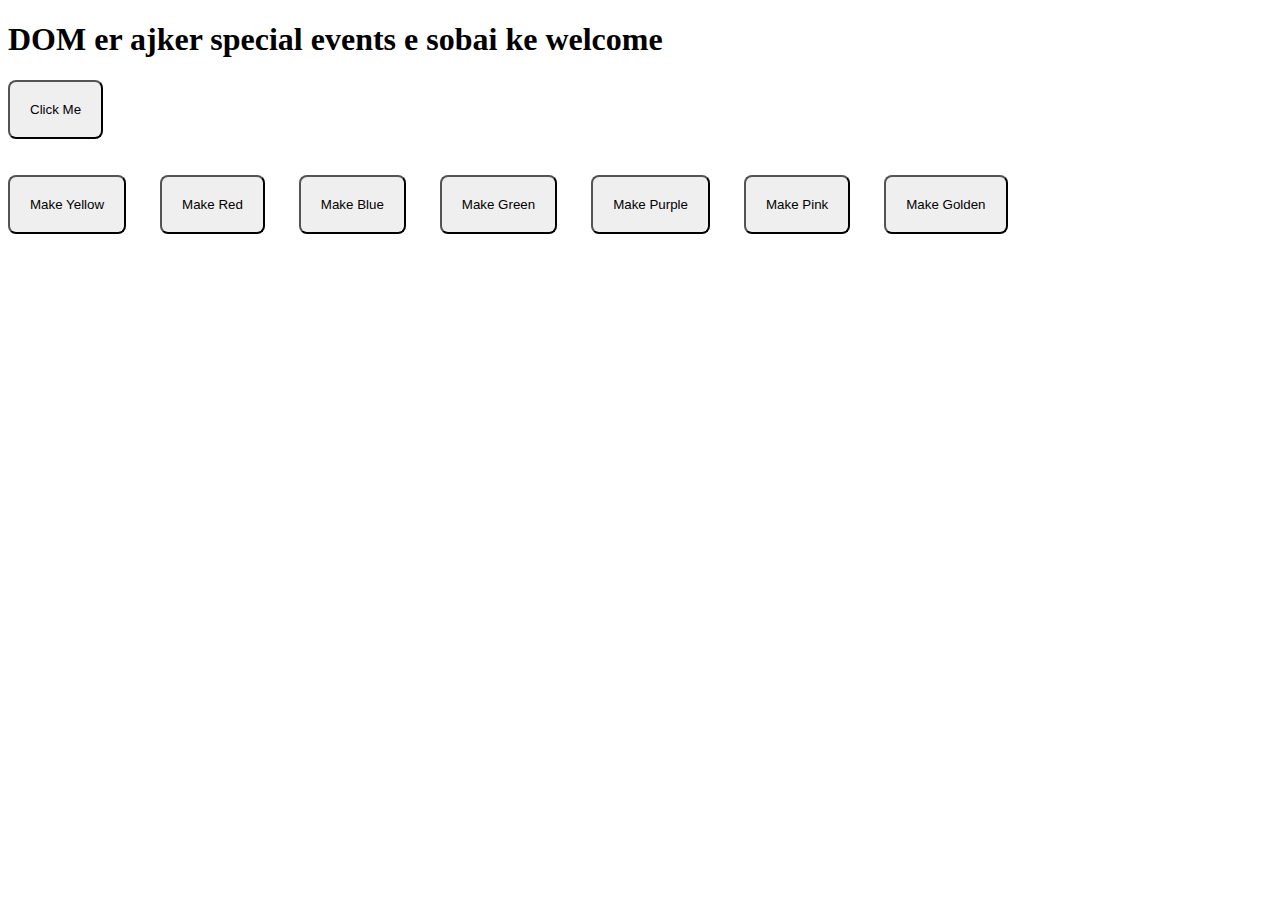
<file: index.html>
<!DOCTYPE html>
<html lang="en">
<head>
    <meta charset="UTF-8">
    <meta http-equiv="X-UA-Compatible" content="IE=edge">
    <meta name="viewport" content="width=device-width, initial-scale=1.0">
    <title>Dom More Explore About Event</title>
    <link rel="stylesheet" href="style/style.css">
</head>
<body>

    <h1 onclick="console.log('I am clicked for h1')">DOM er ajker special events e sobai ke welcome</h1>
    <button onclick="document.body.style.backgroundColor = '#FFFFFF'">Click Me</button>
    <br><br><br>
                    <!-- option - 1 -->
    <button onclick="document.body.style.backgroundColor= 'yellow'">Make Yellow</button>
                    <!-- option - 2 -->
    <button onclick="makeRed()">Make Red</button>
                    <!-- option - 3 -->
    <button id = "make-blue">Make Blue</button>
                    <!-- option - 3 -->
    <button id = "make-green">Make Green</button>

    <button id="make-purple">Make Purple</button>
    <button id="make-pink">Make Pink</button>
    <button id="gold">Make Golden</button>
    <script src="js/events.js"></script>
</body>
</html>
</file>
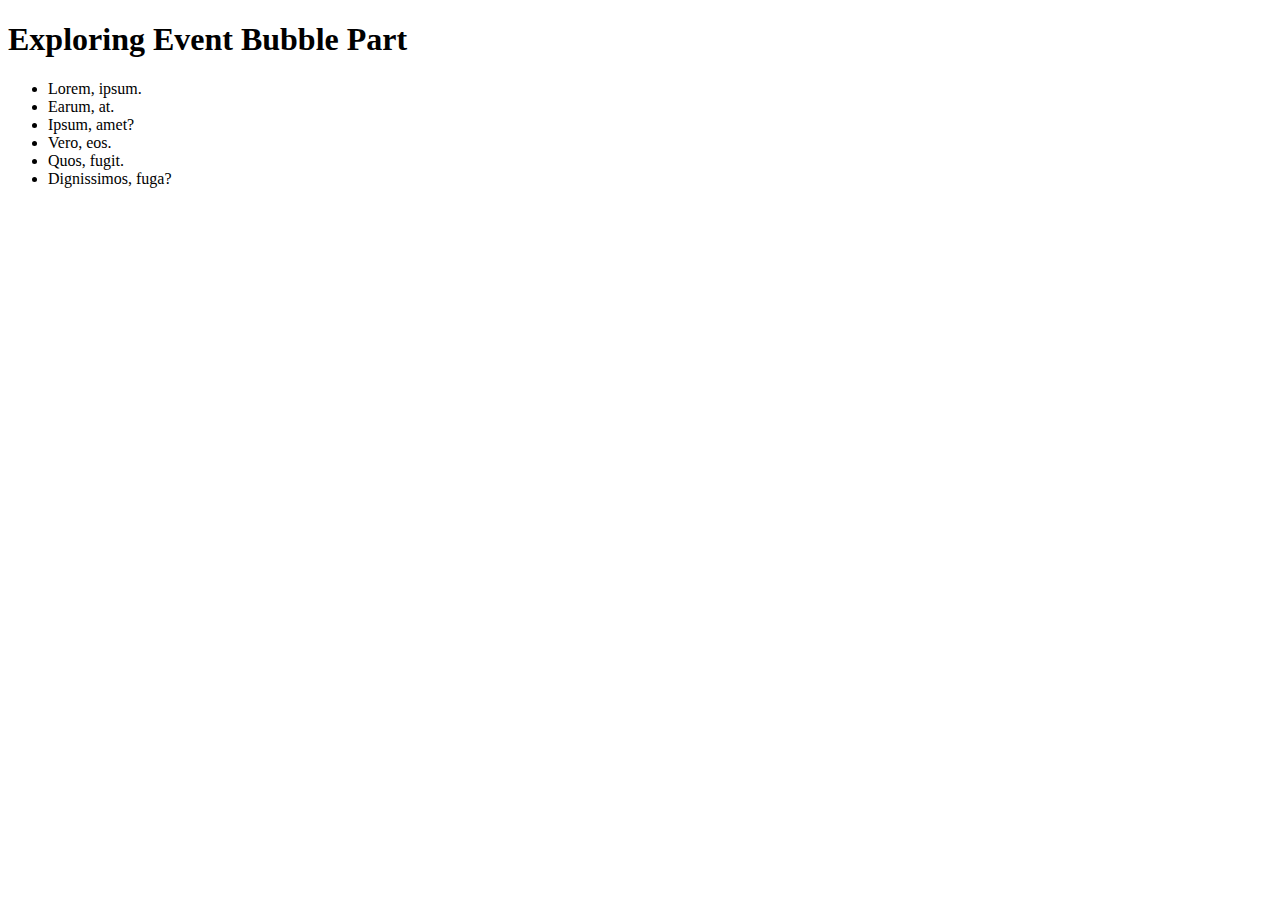
<file: bubble.html>
<!DOCTYPE html>
<html lang="en">
<head>
    <meta charset="UTF-8">
    <meta http-equiv="X-UA-Compatible" content="IE=edge">
    <meta name="viewport" content="width=device-width, initial-scale=1.0">
    <title>Event Bubble</title>
</head>
<body>
    <h1>Exploring Event Bubble Part</h1>
    <section>
        <ul id="list-ul">
            <li id="item-1">Lorem, ipsum.</li>
            <li id="item-2">Earum, at.</li>
            <li id="item-3">Ipsum, amet?</li>
            <li id="item-4">Vero, eos.</li>
            <li id="item-5">Quos, fugit.</li>
            <li id="item-6">Dignissimos, fuga?</li>
        </ul>
    </section>

    <script>
        document.getElementById('item-2').addEventListener('click',function(){
            console.log("item-2 clicked");
            // event.stopPropagation();
            event.stopImmediatePropagation();
        })
        document.getElementById('item-2').addEventListener('click',function(){
            console.log("item-2 second clicked")
        })
        document.getElementById('item-2').addEventListener('click',function(){
            console.log("item-2 third clicked")
        })
        document.getElementById('item-2').addEventListener('click',function(){
            console.log("item-2 final clicked")
        })

        document.getElementById('list-ul').addEventListener('click',function(){
            console.log("ul clicked")
        })
    </script>
</body>
</html>
</file>
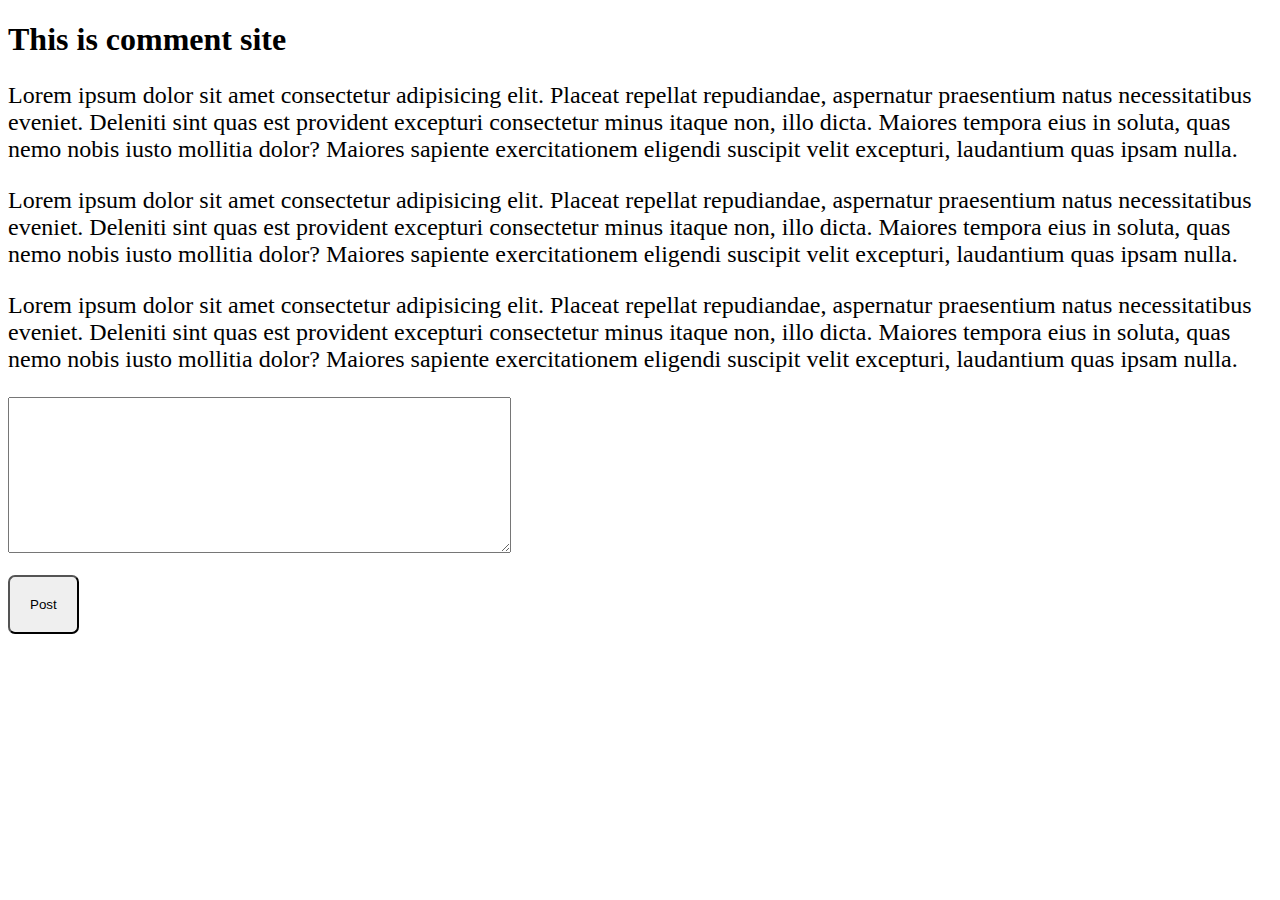
<file: comment_box.html>
<!DOCTYPE html>
<html lang="en">
<head>
    <meta charset="UTF-8">
    <meta http-equiv="X-UA-Compatible" content="IE=edge">
    <meta name="viewport" content="width=device-width, initial-scale=1.0">
    <title>Add Your Comment</title>
    <style>
        p{
            font-size: 24px;

        }
        button{
            padding: 20px;
            border-radius: 7px;
        }
    </style>
</head>
<body>
    <h1>This is comment site</h1>
    <div id="container">
        <p>Lorem ipsum dolor sit amet consectetur adipisicing elit. Placeat repellat repudiandae, aspernatur praesentium natus necessitatibus eveniet. Deleniti sint quas est provident excepturi consectetur minus itaque non, illo dicta. Maiores tempora eius in soluta, quas nemo nobis iusto mollitia dolor? Maiores sapiente exercitationem eligendi suscipit velit excepturi, laudantium quas ipsam nulla.</p>
        <p>Lorem ipsum dolor sit amet consectetur adipisicing elit. Placeat repellat repudiandae, aspernatur praesentium natus necessitatibus eveniet. Deleniti sint quas est provident excepturi consectetur minus itaque non, illo dicta. Maiores tempora eius in soluta, quas nemo nobis iusto mollitia dolor? Maiores sapiente exercitationem eligendi suscipit velit excepturi, laudantium quas ipsam nulla.</p>
        <p>Lorem ipsum dolor sit amet consectetur adipisicing elit. Placeat repellat repudiandae, aspernatur praesentium natus necessitatibus eveniet. Deleniti sint quas est provident excepturi consectetur minus itaque non, illo dicta. Maiores tempora eius in soluta, quas nemo nobis iusto mollitia dolor? Maiores sapiente exercitationem eligendi suscipit velit excepturi, laudantium quas ipsam nulla.</p>
    </div>

    <div>
        <textarea name="" id="text-area" cols="60" rows="10"></textarea><br><br>
        <button id="post">Post</button>
    </div>

    <script>
        // step-1 : add action listener for post button

        document.getElementById('post').addEventListener('click',function(){
            
            // step-2: get the text from comment box
            const new_comment = document.getElementById('text-area');
            comment = new_comment.value

            // step-3 : create a p tag element
            const container = document.getElementById('container');
            const p = document.createElement('p');
            p.innerText = comment;
            container.appendChild(p);

            // step-4: clear the text area

            new_comment.value = '';
 })
    </script>
</body>
</html>
</file>
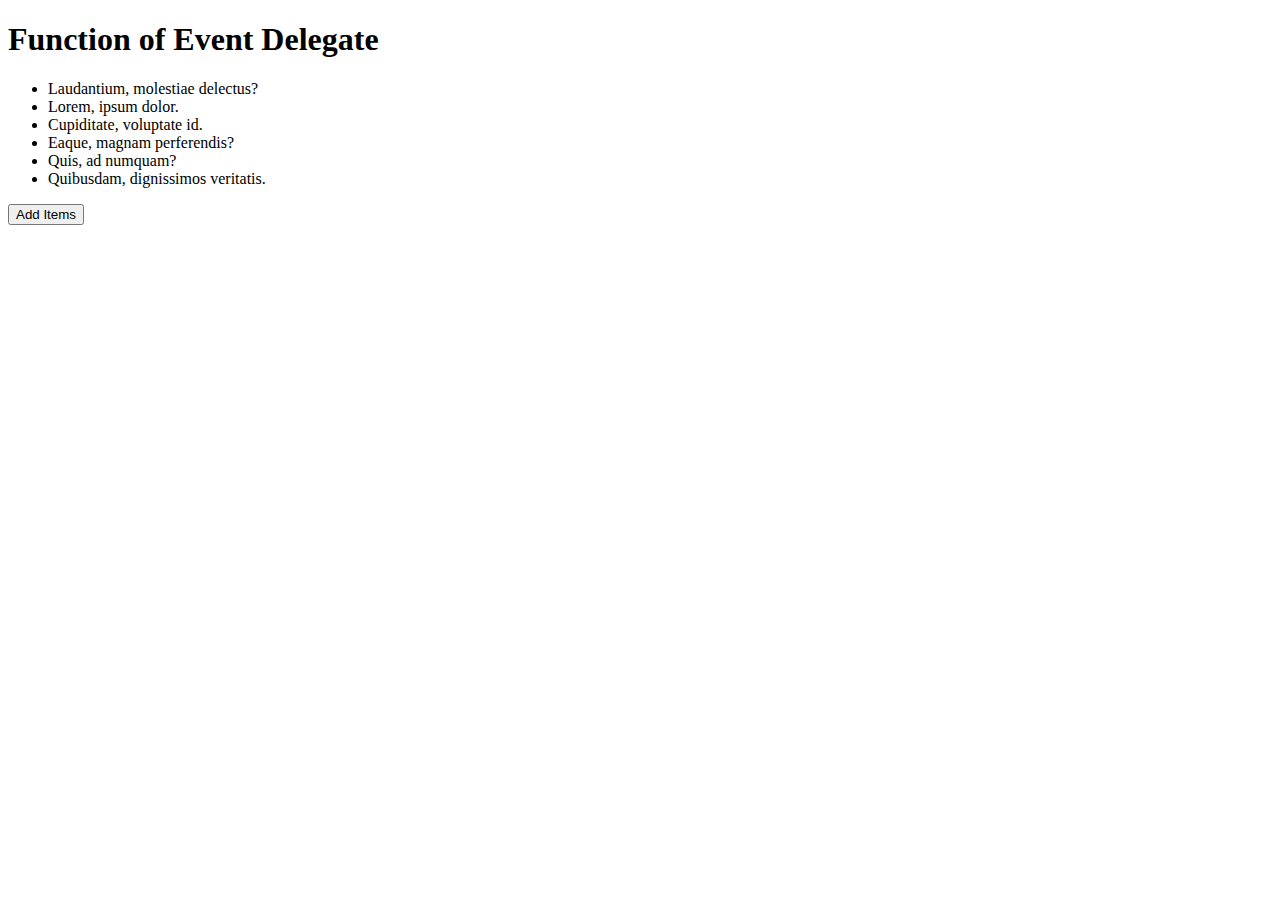
<file: event_delegate.html>
<!DOCTYPE html>
<html lang="en">
<head>
    <meta charset="UTF-8">
    <meta http-equiv="X-UA-Compatible" content="IE=edge">
    <meta name="viewport" content="width=device-width, initial-scale=1.0">
    <title>Event Delegate</title>
</head>
<body>
    <h1>Function of Event Delegate</h1>
    <section>
        <ul id="list-item">
            <li class="list">Laudantium, molestiae delectus?</li>
            <li class="list">Lorem, ipsum dolor.</li>
            <li class="list">Cupiditate, voluptate id.</li>
            <li class="list">Eaque, magnam perferendis?</li>
            <li class="list">Quis, ad numquam?</li>
            <li class="list">Quibusdam, dignissimos veritatis.</li>
        </ul>
        <button id="ad">Add Items</button>
    </section>

    <script>
        // const items = document.getElementsByClassName('list');
        // for(const item of items){
        //     item.addEventListener('click',function(event){
        //         event.target.parentNode.removeChild(event.target);
        //     })
        // }

        document.getElementById('list-item').addEventListener('click',function(event){
           event.target.parentNode.removeChild(event.target);
        })

        const ad = document.getElementById('ad').addEventListener('click',function(){
            const list = document.getElementById('list-item');
            const li = document.createElement('li');
            li.innerText="new item added by js";
            li.classList.add("list")
            list.appendChild(li);
        })
    </script>
</body>
</html>
</file>
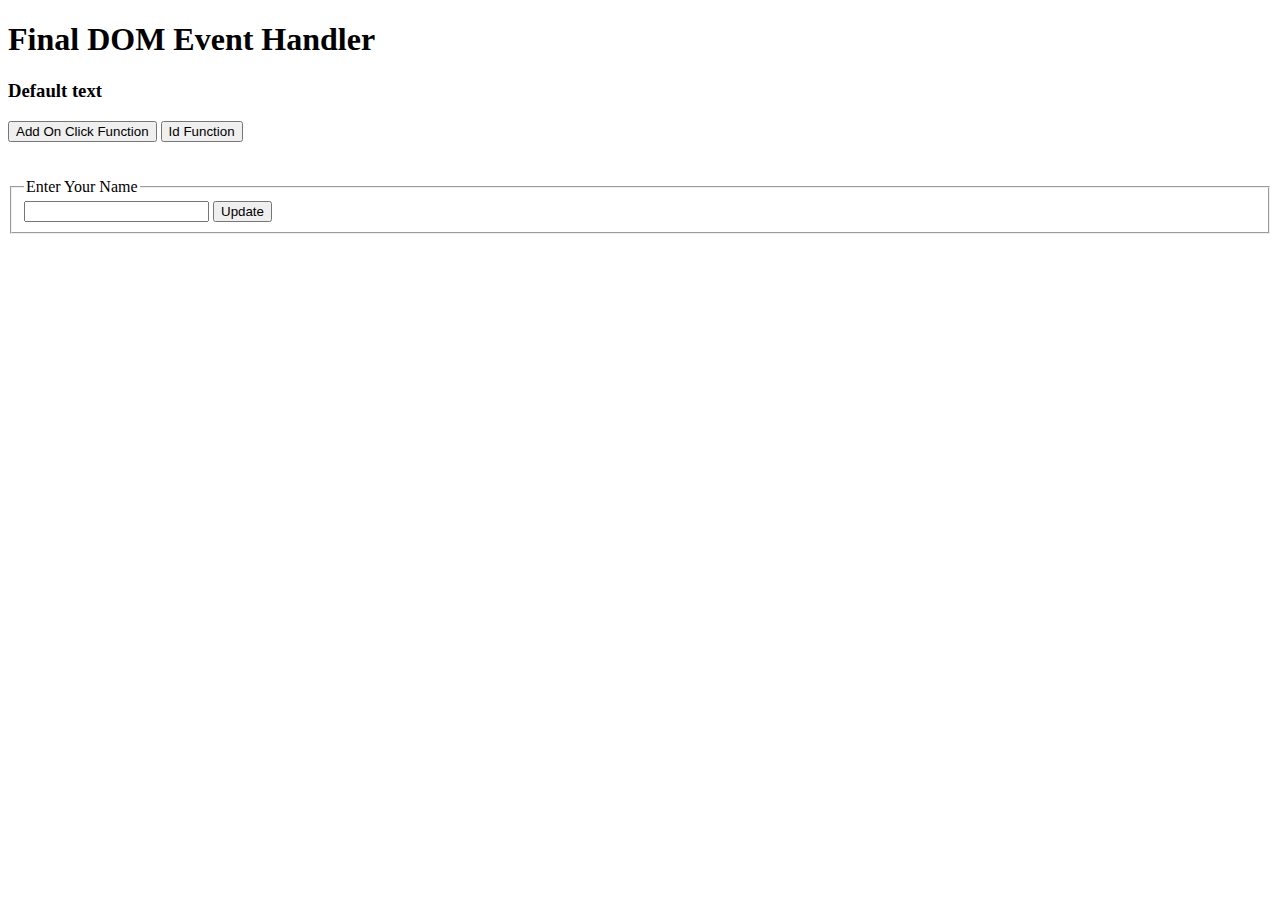
<file: event_summary.html>
<!DOCTYPE html>
<html lang="en">
<head>
    <meta charset="UTF-8">
    <meta http-equiv="X-UA-Compatible" content="IE=edge">
    <meta name="viewport" content="width=device-width, initial-scale=1.0">
    <title>Js DOM SUmmary</title>
</head>
<body>
    <h1>Final DOM Event Handler</h1>
    <h3 id="text">Default text</h3>
    <button onclick="handleOnClick()">Add On Click Function</button>
    <button id="second">Id Function</button>
     <br><br><br>
     <fieldset>
        <legend> Enter Your Name </legend>
        <input id="inputf" type="text">
        <button id="update">Update</button>
     </fieldset>
     <p id="p"></p>
    <script>
        function handleOnClick(){
            const h3 = document.getElementById('text');
            h3.innerText="button click so i change";
        }

        document.getElementById('second').addEventListener('click',function(){
            const h3 = document.getElementById('text');
            h3.innerText="after updating i have again change";
        })


        document.getElementById('update').addEventListener('click',function(){
             const inputText = document.getElementById('inputf');
             inputValue = inputText.value;
             const p = document.getElementById('p');
             p.innerText = inputValue;
             inputText.value = '';
        })
    </script>
</body>
</html>
</file>
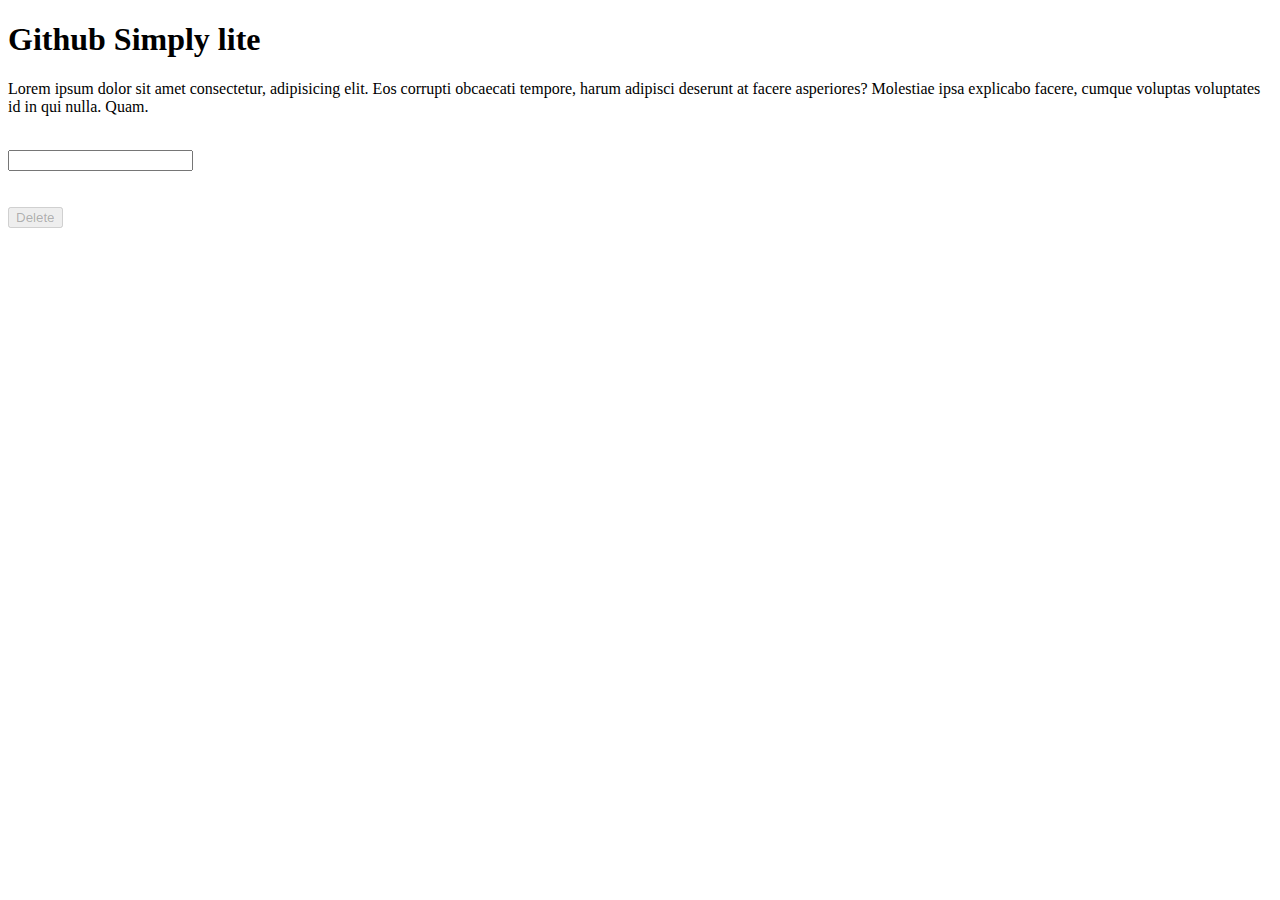
<file: github.html>
<!DOCTYPE html>
<html lang="en">
<head>
    <meta charset="UTF-8">
    <meta http-equiv="X-UA-Compatible" content="IE=edge">
    <meta name="viewport" content="width=device-width, initial-scale=1.0">
    <title>GitHub Lite</title>
</head>
<body>
    <h1>Github Simply lite</h1>
    <p id="display-none">Lorem ipsum dolor sit amet consectetur, adipisicing elit. Eos corrupti obcaecati tempore, harum adipisci deserunt at facere asperiores? Molestiae ipsa explicabo facere, cumque voluptas voluptates id in qui nulla. Quam.</p>
    <br>
    <input type="text" id="text">
    <br><br><br>
    <button id="delete" disabled>Delete</button>

    <script>
        document.getElementById('text').addEventListener('keyup',function(event){
            const text = event.target.value;

            if(text === 'delete'){
                document.getElementById('delete').removeAttribute('disabled')
            }

            else{
                document.getElementById('delete').setAttribute('disabled',true);
            }
        })
        
        document.getElementById('delete').addEventListener('click',function(){
           document.getElementById('display-none').style.display="none";
        })
    </script>
</body>
</html>
</file>
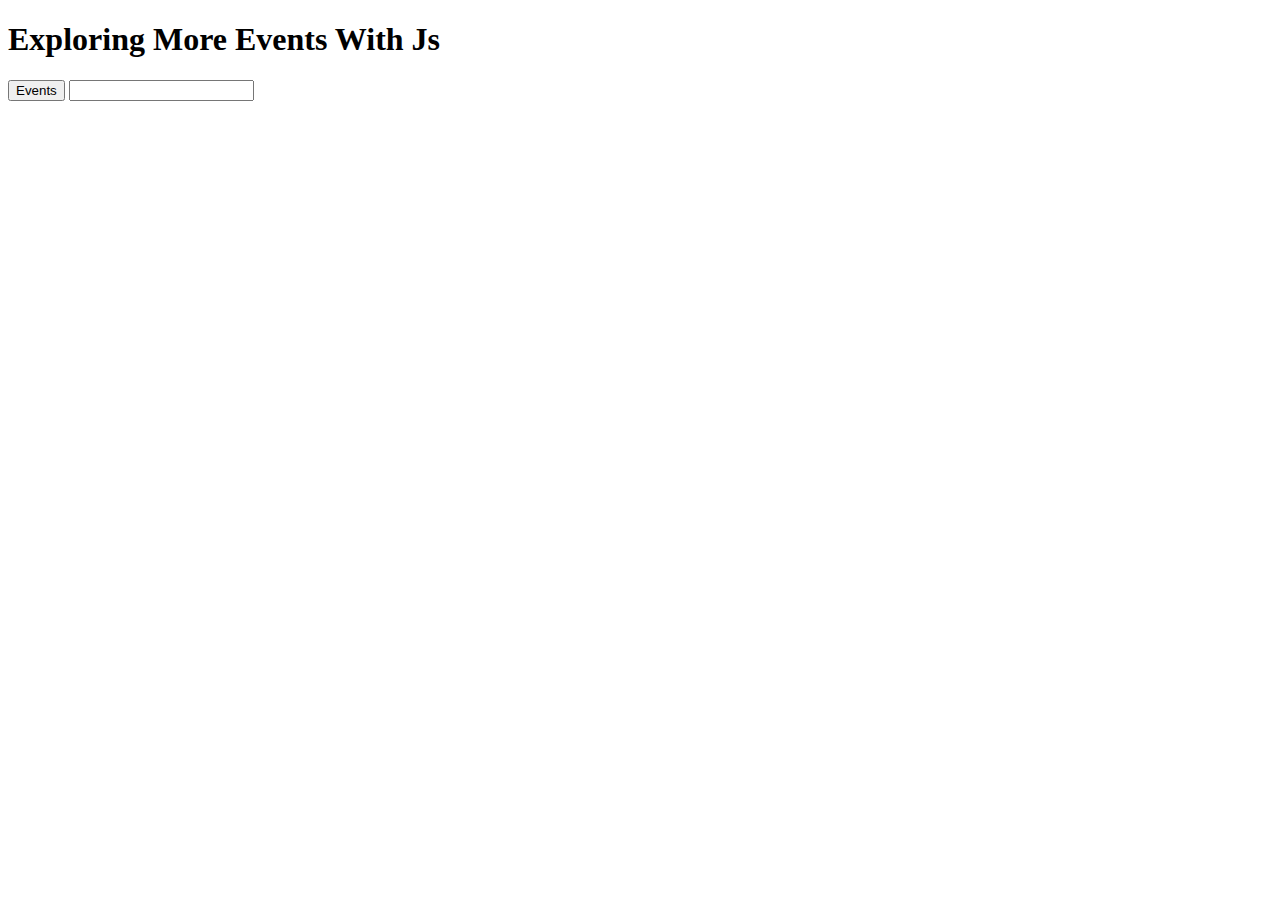
<file: more-events.html>
<!DOCTYPE html>
<html lang="en">
<head>
    <meta charset="UTF-8">
    <meta http-equiv="X-UA-Compatible" content="IE=edge">
    <meta name="viewport" content="width=device-width, initial-scale=1.0">
    <title>More Events</title>
</head>
<body>
    <h1>Exploring More Events With Js</h1>
    <button id="more">Events</button>
    <input id="in" type="text">

    <!-- click
      mouseenter
      mousemove
    -->
    <script>
        // document.getElementById('in').addEventListener('focus',function(){
        //     console.log("Focus has activated");
        // })
        // document.getElementById('in').addEventListener('blur',function(){
        //     console.log("blur has activated");
        // })
        // document.getElementById('in').addEventListener('keydown',function(event){
        //     console.log(event);
        //     console.log(event.target);
        //     console.log(event.target.value);
        // })
        document.getElementById('in').addEventListener('keyup',function(){
            console.log(event ,"up ")
            console.log(event.target)
            console.log(event.target.value);
        })
        document.getElementById('in').addEventListener('keypress',function(){
            // console.log(event ,"press ")
            // console.log(event.target)
            // console.log(event.target.value);
        })
    </script>
</body>
</html>
</file>
<file: style/style.css>
button{
    padding: 20px;
    border-radius: 8px;
    cursor: pointer;
    margin-right: 30px;
}
</file>
